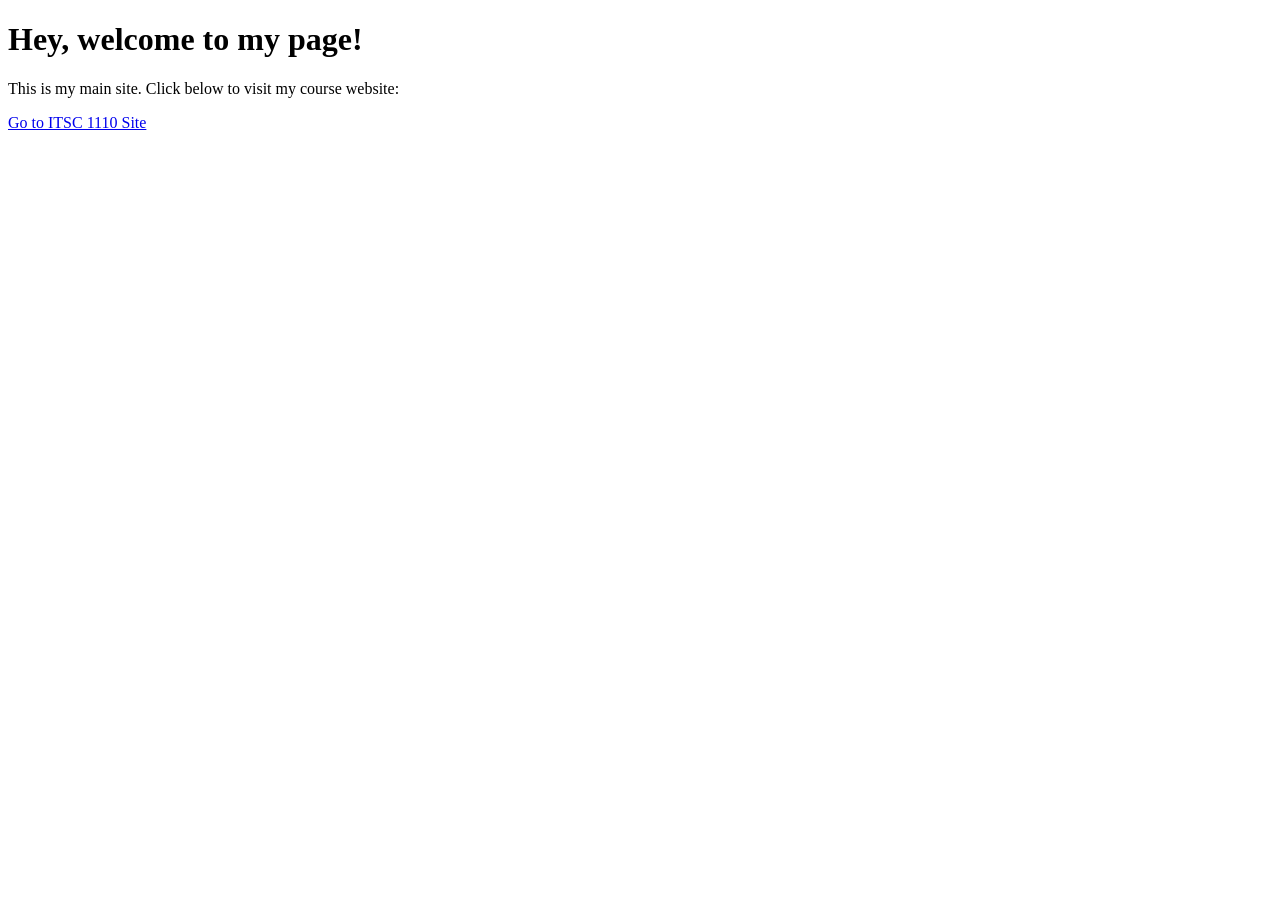
<file: index.html>
<!DOCTYPE html>
<html lang="en">
<head>
  <meta charset="UTF-8" />
  <title>George Rakes | Homepage</title>
</head>
<body>
  <h1>Hey, welcome to my page!</h1>
  <p>This is my main site. Click below to visit my course website:</p>
  <a href="itsc1110/index.html">Go to ITSC 1110 Site</a>
</body>
</html>
</file>
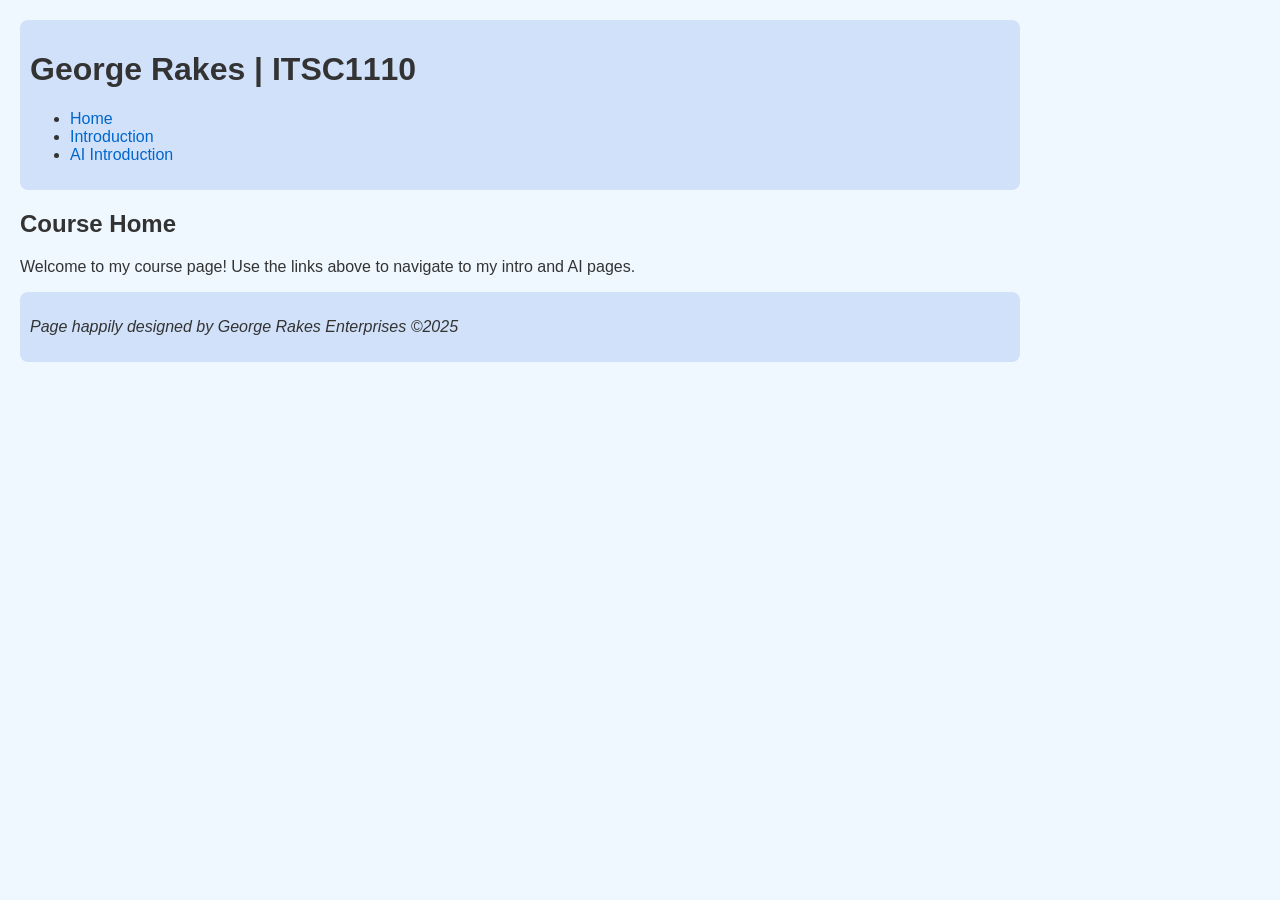
<file: itsc1110/index.html>
<!DOCTYPE html>
<html lang="en">
<head>
  <meta charset="UTF-8" />
  <title>George Rakes | ITSC1110 | Course Home</title>
  <link rel="stylesheet" href="styles/default.css" />
  <script src="https://lint.page/kit/21b912.js" crossorigin="anonymous"></script>
</head>

<body>
  <header>
    <h1>George Rakes | ITSC1110</h1>
    <nav>
      <ul>
        <li><a href="index.html">Home</a></li>
        <li><a href="introduction.html">Introduction</a></li>
        <li><a href="aiintroduction.html">AI Introduction</a></li>
      </ul>
    </nav>
  </header>

  <main>
    <h2>Course Home</h2>
    <p>Welcome to my course page! Use the links above to navigate to my intro and AI pages.</p>
  </main>

  <footer>
    <p><em>Page happily designed by George Rakes Enterprises ©2025</em></p>
  </footer>
</body>
</html>
</file>
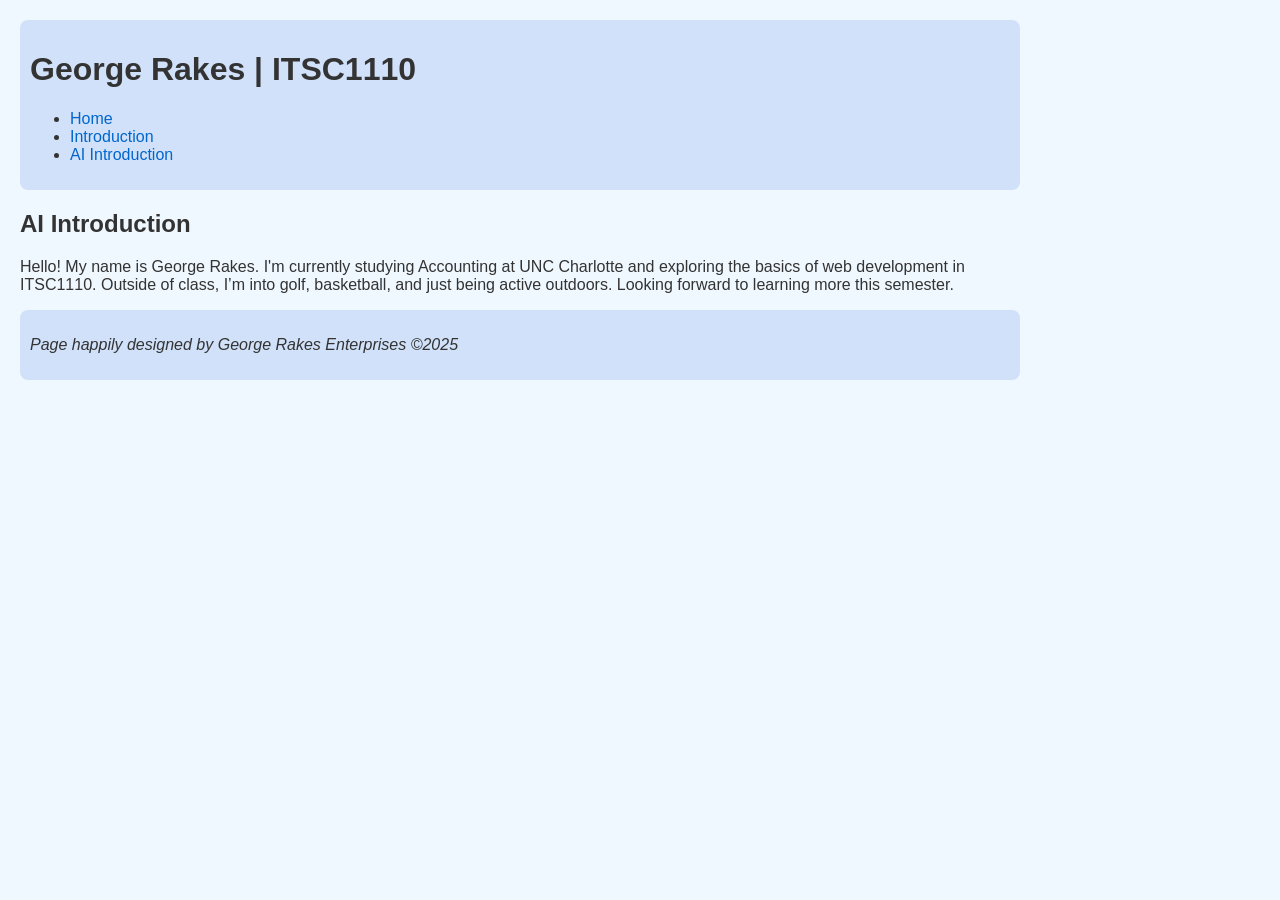
<file: itsc1110/aiintroduction.html>
<!DOCTYPE html>
<html lang="en">
<head>
  <meta charset="UTF-8">
  <title>George Rakes | ITSC1110 | AI Introduction</title>
  <link rel="stylesheet" href="styles/default.css">
  <script src="https://lint.page/kit/21b912.js" crossorigin="anonymous"></script>
</head>
<body>
  <header>
    <h1>George Rakes | ITSC1110</h1>
    <nav>
      <ul>
        <li><a href="index.html">Home</a></li>
        <li><a href="introduction.html">Introduction</a></li>
        <li><a href="aiintroduction.html">AI Introduction</a></li>
      </ul>
    </nav>
  </header>

  <main>
    <h2>AI Introduction</h2>
    <p>Hello! My name is George Rakes. I'm currently studying Accounting at UNC Charlotte and exploring the basics of web development in ITSC1110. Outside of class, I’m into golf, basketball, and just being active outdoors. Looking forward to learning more this semester.</p>
  </main>

  <footer>
    <p><em>Page happily designed by George Rakes Enterprises ©2025</em></p>
  </footer>
</body>
</html>
</file>
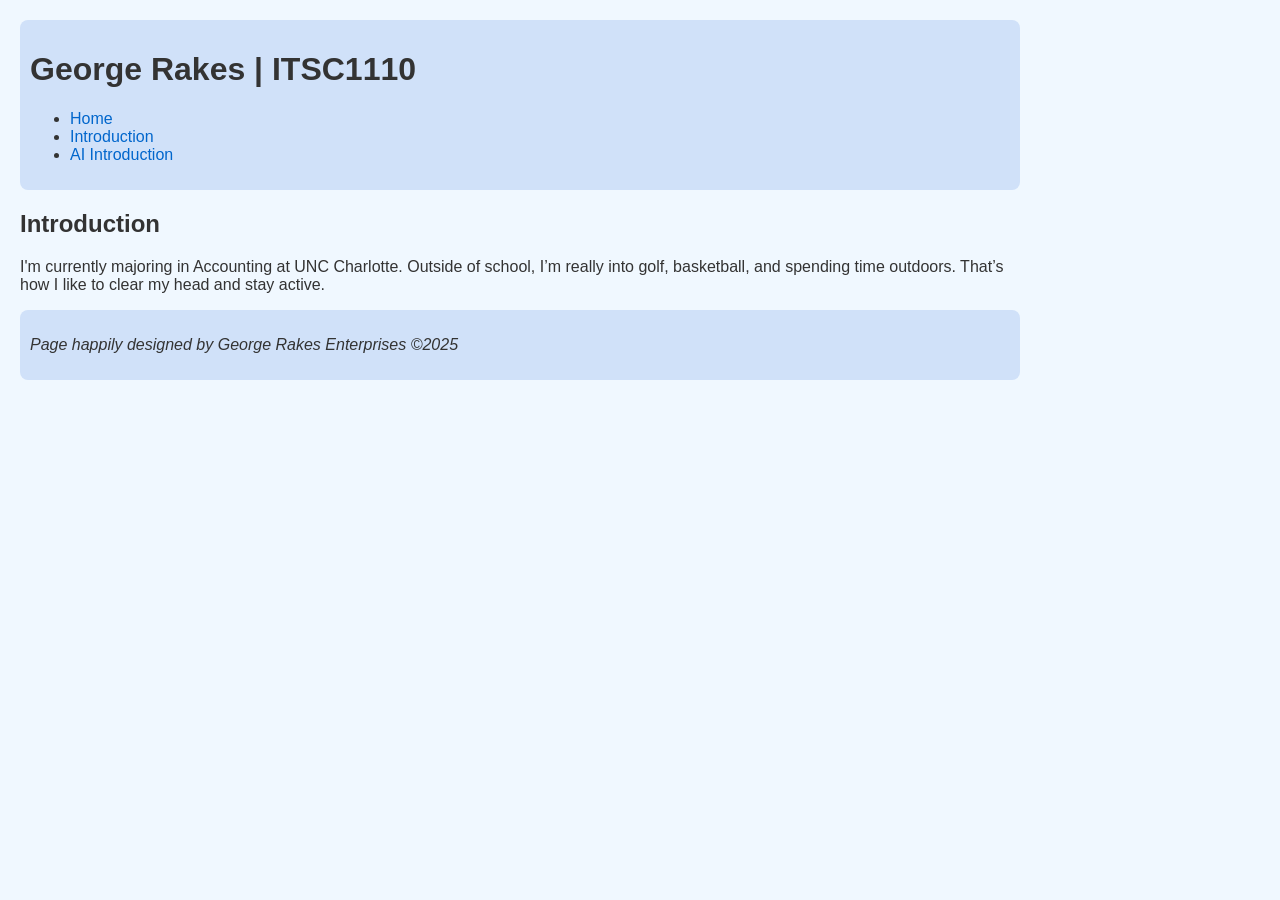
<file: itsc1110/introduction.html>
<!DOCTYPE html>
<html lang="en">
<head>
  <meta charset="UTF-8">
  <title>George Rakes | ITSC1110 | Introduction</title>
  <link rel="stylesheet" href="styles/default.css">
  <script src="https://lint.page/kit/21b912.js" crossorigin="anonymous"></script>
</head>
<body>
  <header>
    <h1>George Rakes | ITSC1110</h1>
    <nav>
      <ul>
        <li><a href="index.html">Home</a></li>
        <li><a href="introduction.html">Introduction</a></li>
        <li><a href="aiintroduction.html">AI Introduction</a></li>
      </ul>
    </nav>
  </header>

  <main>
    <h2>Introduction</h2>
    <p>I'm currently majoring in Accounting at UNC Charlotte. Outside of school, I’m really into golf, basketball, and spending time outdoors. That’s how I like to clear my head and stay active.</p>
  </main>

  <footer>
    <p><em>Page happily designed by George Rakes Enterprises ©2025</em></p>
  </footer>
</body>
</html>
</file>
<file: itsc1110/styles/default.css>
body {
    background-color: #f0f8ff; /* light blue background */
    font-family: Arial, sans-serif; /* no Times New Roman */
    color: #333; /* dark gray text */
    margin: 20px;
    max-width: 1000px;
  }
  
  header, footer {
    background-color: #d0e1f9;
    padding: 10px;
    border-radius: 8px;
  }
  
  nav a {
    margin-right: 10px;
    text-decoration: none;
    color: #0066cc;
  }
  
  h1, h2 {
    font-family: Verdana, sans-serif;
  }
</file>
